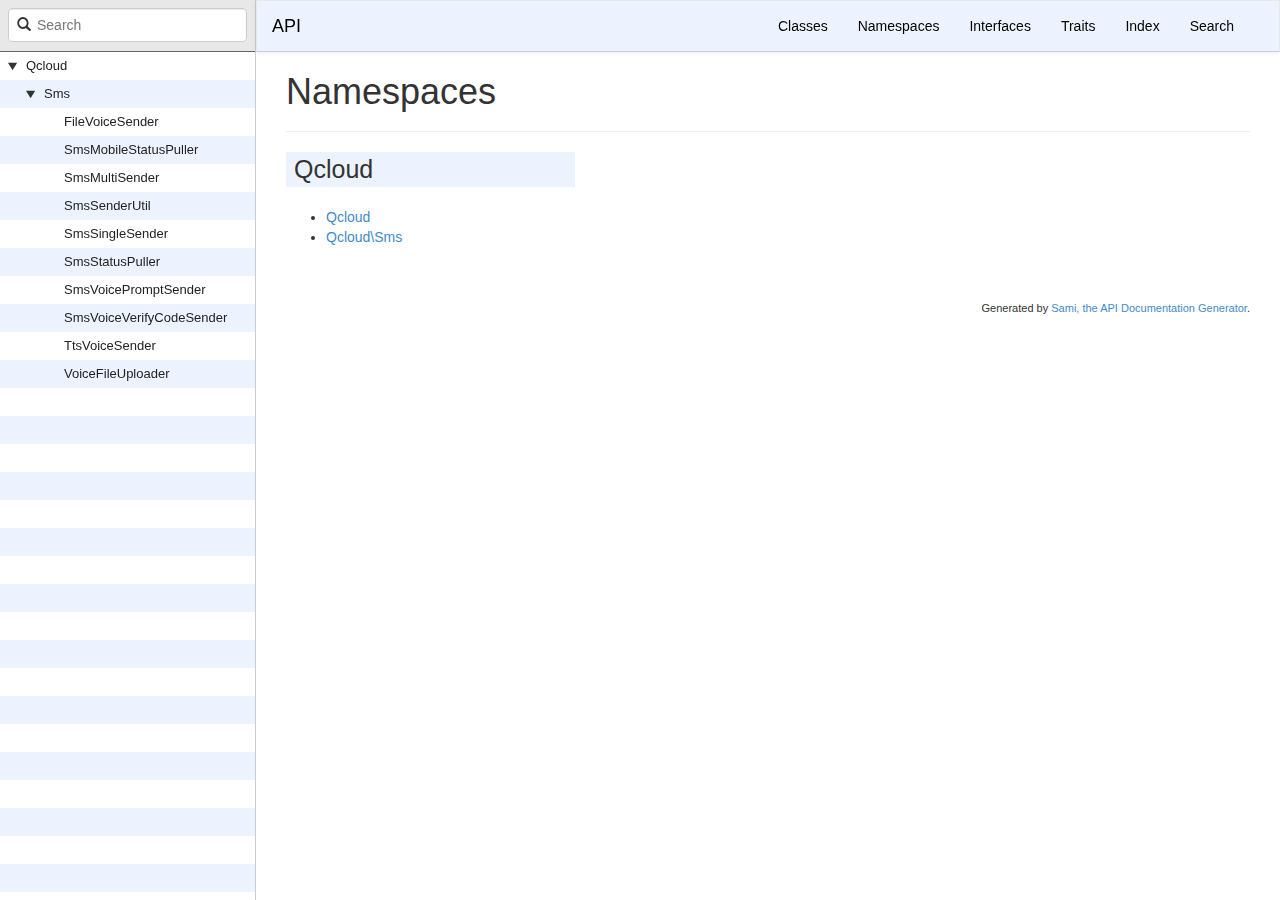
<file: server/cn/home/www/etc/qcloudsms/docs/index.html>
<!DOCTYPE html>
<html lang="en">
<head>
    <meta charset="UTF-8" />
    <meta name="robots" content="index, follow, all" />
    <title>Namespaces | API</title>

            <link rel="stylesheet" type="text/css" href="css/bootstrap.min.css">
        <link rel="stylesheet" type="text/css" href="css/bootstrap-theme.min.css">
        <link rel="stylesheet" type="text/css" href="css/sami.css">
        <script src="js/jquery-1.11.1.min.js"></script>
        <script src="js/bootstrap.min.js"></script>
        <script src="js/typeahead.min.js"></script>
        <script src="sami.js"></script>
        <meta name="MobileOptimized" content="width">
        <meta name="HandheldFriendly" content="true">
        <meta name="viewport" content="width=device-width,initial-scale=1,maximum-scale=1">
    
    
    </head>

    <body id="index" data-name="" data-root-path="">
            <div id="content">
        <div id="left-column">
                <div id="control-panel">
                <script>
            $('option[data-version="'+window.projectVersion+'"]').prop('selected', true);
        </script>
        <form id="search-form" action="search.html" method="GET">
            <span class="glyphicon glyphicon-search"></span>
            <input name="search"
                   class="typeahead form-control"
                   type="search"
                   placeholder="Search">
        </form>
    </div>

                <div id="api-tree"></div>

        </div>
        <div id="right-column">
                <nav id="site-nav" class="navbar navbar-default" role="navigation">
        <div class="container-fluid">
            <div class="navbar-header">
                <button type="button" class="navbar-toggle" data-toggle="collapse" data-target="#navbar-elements">
                    <span class="sr-only">Toggle navigation</span>
                    <span class="icon-bar"></span>
                    <span class="icon-bar"></span>
                    <span class="icon-bar"></span>
                </button>
                <a class="navbar-brand" href="index.html">API</a>
            </div>
            <div class="collapse navbar-collapse" id="navbar-elements">
                <ul class="nav navbar-nav">
                    <li><a href="classes.html">Classes</a></li>
                                            <li><a href="namespaces.html">Namespaces</a></li>
                                        <li><a href="interfaces.html">Interfaces</a></li>
                    <li><a href="traits.html">Traits</a></li>
                    <li><a href="doc-index.html">Index</a></li>
                    <li><a href="search.html">Search</a></li>
                </ul>
            </div>
        </div>
    </nav>

                        <div id="page-content">
                    <div class="page-header">
        <h1>Namespaces</h1>
    </div>

            <div class="namespaces clearfix">
                                                                                                <div class="namespace-container">
                        <h2>Qcloud</h2>
                        <ul>
                                                    <li><a href="Qcloud.html">Qcloud</a></li>
                                                            <li><a href="Qcloud/Sms.html">Qcloud\Sms</a></li>
                            </ul>
            </div>
        </div>
    
            </div>
                <div id="footer">
        Generated by <a href="http://sami.sensiolabs.org/">Sami, the API Documentation Generator</a>.
    </div>

        </div>
    </div>
    </body>

</html>
</file>
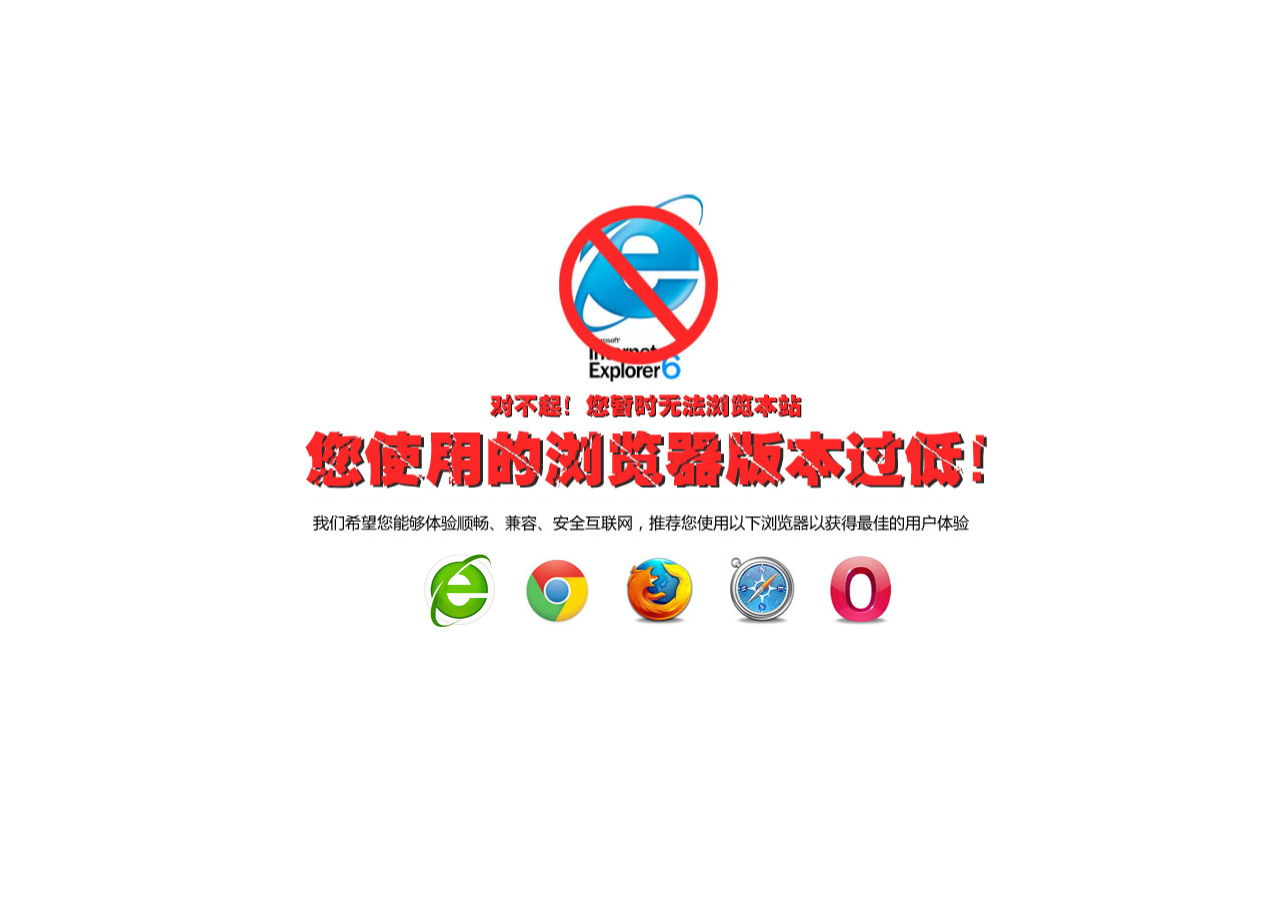
<file: server/cn/home/www/msc/plugns/killie/index.html>
<!--
 * Let's Kill IE6 插件
 * @author Carlos <anzhengchao@gmail.com>
 * @link   http://overtrue.me
 * @version 2.2
-->
<!DOCTYPE html PUBLIC "-//W3C//DTD XHTML 1.0 Transitional//EN" "http://www.w3.org/TR/xhtml1/DTD/xhtml1-transitional.dtd">
<html xmlns="http://www.w3.org/1999/xhtml">
<head>
    <meta http-equiv="content-type" content="text/html; charset=utf-8">
    <title>不支持的浏览器</title>
</head>
<body>


<style>
body {
	background:#fff !important;
}
#lets-kill-ie6-wrapper {
	position:fixed;
	height:100%;
	height:100%;
	top:0;
	left:0;
	right:0;
	bottom:0;
	z-index:99999999;
	background:#fff;
}
#lets-kill-ie6,#lets-kill-ie6 * {
	margin:0;
	padding:0;
}
#lets-kill-ie6 {
	height:450px;
	width:702px;
	position:absolute;
	left:50%;
	margin-left:-351px;
	top:50%;
	margin-top:-265px
}
#lets-kill-ie6 div.lets-kill-ie6-top {
	background:#fff url(img/top.jpg) center center no-repeat;
	height:360px;
	clear:both
}
#lets-kill-ie6 a.lets-kill-ie6-a {
	outline:0;
	float:left;
	border:1px solid #fff;
	display:inline-block;
	width:98px;
	height:87px;
	background-position:center center;
	background-repeat:no-repeat
}
#lets-kill-ie6 a.lets-kill-ie6-a:hover {
	border:1px solid #bebebe
}
#lets-kill-ie6 a.chrome {
	background-image:url(img/chrome.jpg)
}
#lets-kill-ie6 a.firefox {
	background-image:url(img/firefox.jpg)
}
#lets-kill-ie6 a.safari {
	background-image:url(img/safari.jpg)
}
#lets-kill-ie6 a.opera {
	background-image:url(img/opera.jpg)
}
#lets-kill-ie6 a.c360 {
	background-image:url(img/360.jpg)
}

#lets-kill-ie6 .lets-kill-ie6-links {
	height:100px;
	padding-left:120px;
}

</style>

<div id="lets-kill-ie6-wrapper">
	<div id="lets-kill-ie6">
		<div class="lets-kill-ie6-top">
		</div>
		<div class="lets-kill-ie6-links">
		    <a href="http://dl.360safe.com/netunion/20140425/360se+14478+n4a1de2568d.exe" target="_blank" class="lets-kill-ie6-a c360"
			title="360安全浏览器（chrome内核）">
			</a>
			<a href="http://www.google.cn/chrome/browser/" target="_blank" class="lets-kill-ie6-a chrome"
			title="谷歌Chrome浏览器">
			</a>
			<a href="http://www.firefox.com.cn/" target="_blank" class="lets-kill-ie6-a firefox"
			title="火狐浏览器">
			</a>
			<a href="http://support.apple.com/downloads/#internet" target="_blank"
			class="lets-kill-ie6-a safari" title="苹果Safari浏览器">
			</a>
			<a href="http://www.opera.com/" target="_blank" class="lets-kill-ie6-a opera"
			title="Opera浏览器">
			</a>
		</div>
	</div>
</div> 
</body>
</html>
</file>
<file: server/cn/home/www/etc/qcloudsms/docs/css/sami.css>
html, body, #content {
    height: 100%;
}

/* Site menu */

#site-nav.navbar-default {
    margin: 0;
    border-radius: 0;
    border-bottom: 1px solid #ccc;
    background-color: #EDF3FE;
    background-image: none;
}

#site-nav.navbar-default .navbar-brand,
#site-nav.navbar-default .navbar-nav > li > a {
    color: #000;
}

#site-nav.navbar-default .navbar-nav > li > a:hover {
    text-decoration: underline;
}

#navbar-elements {
    float: right;
}

@media (max-width: 768px) {
    #navbar-elements {
        float: none !important;
    }
}

/* Namespace breadcrumbs */

.namespace-breadcrumbs .breadcrumb {
    margin: 0 0 12px;
    border-radius: 0 0 4px 4px;
    padding-left: 35px;
}

.namespace-breadcrumbs .breadcrumb > li + li:before {
    content: "";
}
.namespace-breadcrumbs .breadcrumb > .backslash {
    color: #ccc;
}

/* Site columns */

#right-column {
    margin-left: 20%;
}

#page-content {
    padding: 0 30px;
}

#left-column {
    width: 20%;
    position: fixed;
    height: 100%;
    border-right: 1px solid #ccc;
    line-height: 18px;
    font-size: 13px;
    display: flex;
    flex-flow: column;
}

@media (max-width: 991px) {
    #left-column {
        display: none;
    }
    #right-column {
        width: 100%;
        margin-left: 0;
    }
}

/* API Tree */

#api-tree {
    background: linear-gradient(
        to bottom,
        #FFF,
        #FFF 50%,
        #EDF3FE 50%,
        #EDF3FE
    );
    background-size: 100% 56px;
    overflow: auto;
    height: 100%;
    background-attachment: local;
}

#api-tree ul {
    list-style-type: none;
    margin: 0;
    padding: 0;
}

#api-tree ul li {
    padding: 0;
    margin: 0;
}

/* Prevents the menu from jittering on lad */
#api-tree .glyphicon-play {
    width: 26px;
}

#api-tree ul li .hd {
    padding: 5px;
}

#api-tree li .hd:nth-child(even) {
    background-color: #EDF3FE;
}

#api-tree ul li.opened > .hd span {
    -webkit-transform: rotate(90deg);
    -moz-transform: rotate(90deg);
    -o-transform: rotate(90deg);
    -ms-transform: rotate(90deg);
    transform: rotate(90deg);
}

#api-tree .bd {
    display: none;
}

#api-tree li.opened > .bd {
    display: block;
}

#api-tree li .hd:hover {
    background-color: #eee;
}

#api-tree li.active > .hd {
    background-color: #3875D7;
}

#api-tree li.active > .hd a {
    color: #eee;
    font-weight: bold;
}

#api-tree a {
    color: #222;
}

#api-tree div.leaf a {
    margin-left: 20px;
}

#api-tree .hd span {
    padding: 2px 8px;
    font-size: 10px;
    line-height: 85%;
}

/* Control panel, search form, version drop-down */

#control-panel {
    background: #e8e8e8;
    border-bottom: 1px solid #666;
    padding: 4px;
}

#control-panel form {
    margin: 4px 4px 5px 4px;
}

#search-form {
    position: relative;
}

#search-form input {
    width: 100%;
    padding-left: 28px;
}

#search-form span.glyphicon-search {
    position: absolute;
    left: 9px;
    top: 9px;
    font-size: 14px;
    z-index: 2;
}

/* Typeahead */

.twitter-typeahead {
    width: 100%;
    z-index: 1;
}

.tt-dropdown-menu {
    overflow: auto;
    max-height: 260px;
    margin-top: 9px;
    background-color: #fff;
    border: 1px solid #ccc;
    border-radius: 8px;
    box-shadow: 0 5px 10px rgba(0,0,0,.2);
    padding: 8px;
}

.tt-dropdown-menu p {
    margin: 0;
    padding: 0;
}

.tt-suggestion {
    padding: 8px;
    border-bottom: 1px solid #ccc;
    font-size: 1.1em;
}

.tt-cursor {
    background-color: #3875D7;
    color: #fff;
}

/** General typography **/

.navbar {
    border-bottom: 0;
}

.page-header {
    margin: 0 0 20px;
}

abbr[title], abbr[data-original-title], abbr {
    border-bottom: none;
    cursor: pointer;
}

a abbr {
    cursor: pointer;
}

.method-description table, .description table {
    border: solid 1px #ccc;
    padding: 1em;
    margin: 1em;
}

.method-description td, .method-description th,
.description td, .description th {
    padding: 0.75em 1.25em;
}

.method-description tbody tr:nth-child(even),
.description tbody tr:nth-child(even) {
    background: #edf3fe;
}

.method-description tbody tr:nth-child(odd),
.description tbody tr:nth-child(odd) {
    background: #fff;
}

.method-description thead tr,
.description thead tr {
    background: #edf3fe;
}

/** General Sami styling **/

.underlined > .row {
    padding: 8px 0;
    border-bottom: 1px solid #ddd;
}

#footer {
    text-align: right;
    margin: 30px;
    font-size: 11px;
}

.description {
    margin: 10px 0;
    padding: 10px;
    background-color: #efefef;
}

.description p {
    padding: 0;
    margin: 8px 0;
}

.method-description {
    margin: 0 0 24px 0;
}

.details {
    padding-left: 30px;
}

#method-details .method-item {
    margin-bottom: 30px;
}

.method-item h3,
.method-item h3 code {
    background-color: #eee;
}

.method-item h3 {
    padding: 4px;
    margin-bottom: 20px;
    font-size: 20px;
}

.location {
    font-size: 11px;
    float: right;
    font-style: italic;
}

.namespace-list a {
    padding: 3px 8px;
    margin: 0 5px 5px 0;
    border: 1px solid #ddd;
    background-color: #f9f9f9;
    display: inline-block;
    border-radius: 4px;
}

.no-description {
    color: #ccc;
    font-size: 90%;
}

/* Namespaces page */

.namespaces {
    clear: both;
}

.namespaces .namespace-container {
    float: left;
    margin: 0 14px 14px 0;
    min-width: 30%;
}

.namespaces h2 {
    margin: 0 0 20px 0;
}

@media (max-width: 991px) {
    .namespaces .namespace-container {
        margin-right: 0;
        width: 100%;
    }
}

/** Code and pre tags **/

tt, code, pre {
    font-family: Consolas, "Liberation Mono", Menlo, Courier, monospace;
}

code {
    padding: 0;
    padding-top: 0.2em;
    padding-bottom: 0.2em;
    margin: 0;
    font-size: 85%;
    background-color: rgba(0,0,0,0.04);
    border-radius: 3px;
    color: #333;
}

pre {
    padding: 16px;
    overflow: auto;
    font-size: 85%;
    line-height: 1.45;
    background-color: #f7f7f7;
    border-radius: 3px;
}

h2 {
    background-color: #EDF3FE;
    padding: 4px 4px 4px 8px;
    font-size: 25px;
    margin: 20px 0;
}

/** Doc index **/

dt {
    font-weight: normal;
}

dd {
    margin-left: 30px;
    line-height: 1.5em;
}

#doc-index h2 {
    font-weight: bold;
    margin: 30px 0;
}

#doc-index .pagination {
    margin: 0;
}

/* Search page */

.search-results {
    list-style-type: none;
    padding: 0;
    margin: 0;
}

.search-results li {
    list-style-type: none;
    margin: 0;
    padding: 14px 0;
    border-bottom: 1px solid #ccc;
}

.search-results h2 {
    background: none;
    margin: 0;
    padding: 0;
    font-size: 18px;
}

.search-results h2 a {
    float: left;
    display: block;
    margin: 0 0 4px 0;
}

.search-results .search-type {
    float: right;
    margin: 0 0 4px 0;
}

.search-results .search-from {
    margin: 0 0 12px 0;
    font-size: 12px;
    color: #999;
}

.search-results .search-from a {
    font-style: italic;
}

.search-results .search-description {
    margin: 8px 0 0 30px;
}
</file>
